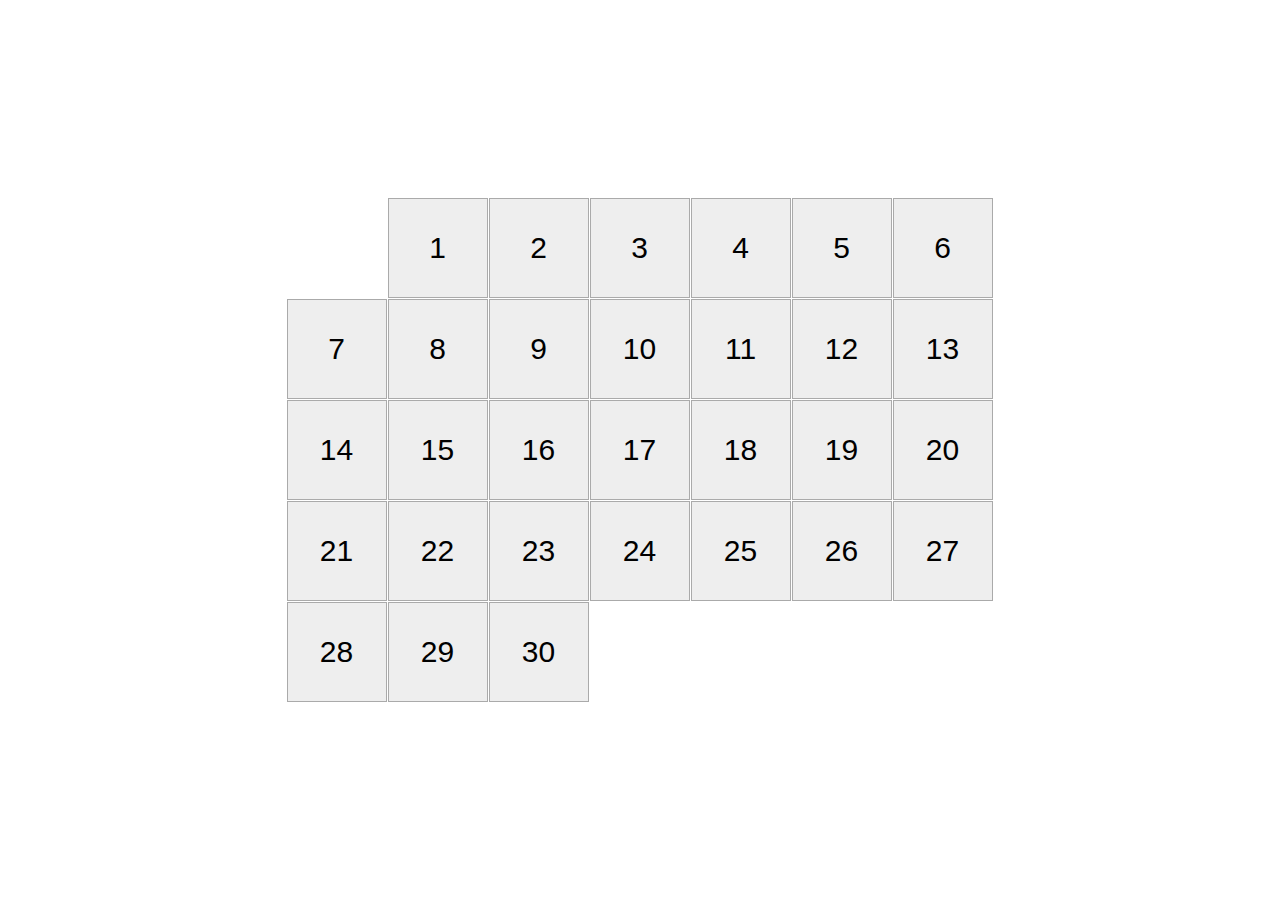
<file: index.html>
<!DOCTYPE html><html lang="en"><head><meta charset="UTF-8"><meta name="viewport" content="width=device-width, initial-scale=1.0"><title>Calendar</title><link rel="stylesheet" href="main.b49065b3.css"></head><body> <div class="calendar calendar-30 calendar-tue"> <div></div> <div></div> <div></div> <div></div> <div></div> <div></div> <div></div> <div></div> <div></div> <div></div> <div></div> <div></div> <div></div> <div></div> <div></div> <div></div> <div></div> <div></div> <div></div> <div></div> <div></div> <div></div> <div></div> <div></div> <div></div> <div></div> <div></div> <div></div> <div></div> <div></div> <div></div> </div> </body></html>
</file>
<file: main.b49065b3.css>
*{box-sizing:border-box}body{display:flex;margin:0;font-family:Arial,sans-serif;height:100vh}.calendar{display:flex;flex-wrap:wrap;width:707px;margin:auto}.calendar div{display:none;align-items:center;justify-content:center;margin:0 1px 1px 0;width:100px;height:100px;font-size:30px;background:#eee;border:1px solid #aaa;transition:.5s;cursor:pointer}.calendar div:hover{background:#ffbfcb;position:relative;transform:translateY(-20px)}.calendar-28 div:first-child{display:flex}.calendar-28 div:first-child:before{content:"1"}.calendar-28 div:nth-child(2){display:flex}.calendar-28 div:nth-child(2):before{content:"2"}.calendar-28 div:nth-child(3){display:flex}.calendar-28 div:nth-child(3):before{content:"3"}.calendar-28 div:nth-child(4){display:flex}.calendar-28 div:nth-child(4):before{content:"4"}.calendar-28 div:nth-child(5){display:flex}.calendar-28 div:nth-child(5):before{content:"5"}.calendar-28 div:nth-child(6){display:flex}.calendar-28 div:nth-child(6):before{content:"6"}.calendar-28 div:nth-child(7){display:flex}.calendar-28 div:nth-child(7):before{content:"7"}.calendar-28 div:nth-child(8){display:flex}.calendar-28 div:nth-child(8):before{content:"8"}.calendar-28 div:nth-child(9){display:flex}.calendar-28 div:nth-child(9):before{content:"9"}.calendar-28 div:nth-child(10){display:flex}.calendar-28 div:nth-child(10):before{content:"10"}.calendar-28 div:nth-child(11){display:flex}.calendar-28 div:nth-child(11):before{content:"11"}.calendar-28 div:nth-child(12){display:flex}.calendar-28 div:nth-child(12):before{content:"12"}.calendar-28 div:nth-child(13){display:flex}.calendar-28 div:nth-child(13):before{content:"13"}.calendar-28 div:nth-child(14){display:flex}.calendar-28 div:nth-child(14):before{content:"14"}.calendar-28 div:nth-child(15){display:flex}.calendar-28 div:nth-child(15):before{content:"15"}.calendar-28 div:nth-child(16){display:flex}.calendar-28 div:nth-child(16):before{content:"16"}.calendar-28 div:nth-child(17){display:flex}.calendar-28 div:nth-child(17):before{content:"17"}.calendar-28 div:nth-child(18){display:flex}.calendar-28 div:nth-child(18):before{content:"18"}.calendar-28 div:nth-child(19){display:flex}.calendar-28 div:nth-child(19):before{content:"19"}.calendar-28 div:nth-child(20){display:flex}.calendar-28 div:nth-child(20):before{content:"20"}.calendar-28 div:nth-child(21){display:flex}.calendar-28 div:nth-child(21):before{content:"21"}.calendar-28 div:nth-child(22){display:flex}.calendar-28 div:nth-child(22):before{content:"22"}.calendar-28 div:nth-child(23){display:flex}.calendar-28 div:nth-child(23):before{content:"23"}.calendar-28 div:nth-child(24){display:flex}.calendar-28 div:nth-child(24):before{content:"24"}.calendar-28 div:nth-child(25){display:flex}.calendar-28 div:nth-child(25):before{content:"25"}.calendar-28 div:nth-child(26){display:flex}.calendar-28 div:nth-child(26):before{content:"26"}.calendar-28 div:nth-child(27){display:flex}.calendar-28 div:nth-child(27):before{content:"27"}.calendar-28 div:nth-child(28){display:flex}.calendar-28 div:nth-child(28):before{content:"28"}.calendar-29 div:first-child{display:flex}.calendar-29 div:first-child:before{content:"1"}.calendar-29 div:nth-child(2){display:flex}.calendar-29 div:nth-child(2):before{content:"2"}.calendar-29 div:nth-child(3){display:flex}.calendar-29 div:nth-child(3):before{content:"3"}.calendar-29 div:nth-child(4){display:flex}.calendar-29 div:nth-child(4):before{content:"4"}.calendar-29 div:nth-child(5){display:flex}.calendar-29 div:nth-child(5):before{content:"5"}.calendar-29 div:nth-child(6){display:flex}.calendar-29 div:nth-child(6):before{content:"6"}.calendar-29 div:nth-child(7){display:flex}.calendar-29 div:nth-child(7):before{content:"7"}.calendar-29 div:nth-child(8){display:flex}.calendar-29 div:nth-child(8):before{content:"8"}.calendar-29 div:nth-child(9){display:flex}.calendar-29 div:nth-child(9):before{content:"9"}.calendar-29 div:nth-child(10){display:flex}.calendar-29 div:nth-child(10):before{content:"10"}.calendar-29 div:nth-child(11){display:flex}.calendar-29 div:nth-child(11):before{content:"11"}.calendar-29 div:nth-child(12){display:flex}.calendar-29 div:nth-child(12):before{content:"12"}.calendar-29 div:nth-child(13){display:flex}.calendar-29 div:nth-child(13):before{content:"13"}.calendar-29 div:nth-child(14){display:flex}.calendar-29 div:nth-child(14):before{content:"14"}.calendar-29 div:nth-child(15){display:flex}.calendar-29 div:nth-child(15):before{content:"15"}.calendar-29 div:nth-child(16){display:flex}.calendar-29 div:nth-child(16):before{content:"16"}.calendar-29 div:nth-child(17){display:flex}.calendar-29 div:nth-child(17):before{content:"17"}.calendar-29 div:nth-child(18){display:flex}.calendar-29 div:nth-child(18):before{content:"18"}.calendar-29 div:nth-child(19){display:flex}.calendar-29 div:nth-child(19):before{content:"19"}.calendar-29 div:nth-child(20){display:flex}.calendar-29 div:nth-child(20):before{content:"20"}.calendar-29 div:nth-child(21){display:flex}.calendar-29 div:nth-child(21):before{content:"21"}.calendar-29 div:nth-child(22){display:flex}.calendar-29 div:nth-child(22):before{content:"22"}.calendar-29 div:nth-child(23){display:flex}.calendar-29 div:nth-child(23):before{content:"23"}.calendar-29 div:nth-child(24){display:flex}.calendar-29 div:nth-child(24):before{content:"24"}.calendar-29 div:nth-child(25){display:flex}.calendar-29 div:nth-child(25):before{content:"25"}.calendar-29 div:nth-child(26){display:flex}.calendar-29 div:nth-child(26):before{content:"26"}.calendar-29 div:nth-child(27){display:flex}.calendar-29 div:nth-child(27):before{content:"27"}.calendar-29 div:nth-child(28){display:flex}.calendar-29 div:nth-child(28):before{content:"28"}.calendar-29 div:nth-child(29){display:flex}.calendar-29 div:nth-child(29):before{content:"29"}.calendar-30 div:first-child{display:flex}.calendar-30 div:first-child:before{content:"1"}.calendar-30 div:nth-child(2){display:flex}.calendar-30 div:nth-child(2):before{content:"2"}.calendar-30 div:nth-child(3){display:flex}.calendar-30 div:nth-child(3):before{content:"3"}.calendar-30 div:nth-child(4){display:flex}.calendar-30 div:nth-child(4):before{content:"4"}.calendar-30 div:nth-child(5){display:flex}.calendar-30 div:nth-child(5):before{content:"5"}.calendar-30 div:nth-child(6){display:flex}.calendar-30 div:nth-child(6):before{content:"6"}.calendar-30 div:nth-child(7){display:flex}.calendar-30 div:nth-child(7):before{content:"7"}.calendar-30 div:nth-child(8){display:flex}.calendar-30 div:nth-child(8):before{content:"8"}.calendar-30 div:nth-child(9){display:flex}.calendar-30 div:nth-child(9):before{content:"9"}.calendar-30 div:nth-child(10){display:flex}.calendar-30 div:nth-child(10):before{content:"10"}.calendar-30 div:nth-child(11){display:flex}.calendar-30 div:nth-child(11):before{content:"11"}.calendar-30 div:nth-child(12){display:flex}.calendar-30 div:nth-child(12):before{content:"12"}.calendar-30 div:nth-child(13){display:flex}.calendar-30 div:nth-child(13):before{content:"13"}.calendar-30 div:nth-child(14){display:flex}.calendar-30 div:nth-child(14):before{content:"14"}.calendar-30 div:nth-child(15){display:flex}.calendar-30 div:nth-child(15):before{content:"15"}.calendar-30 div:nth-child(16){display:flex}.calendar-30 div:nth-child(16):before{content:"16"}.calendar-30 div:nth-child(17){display:flex}.calendar-30 div:nth-child(17):before{content:"17"}.calendar-30 div:nth-child(18){display:flex}.calendar-30 div:nth-child(18):before{content:"18"}.calendar-30 div:nth-child(19){display:flex}.calendar-30 div:nth-child(19):before{content:"19"}.calendar-30 div:nth-child(20){display:flex}.calendar-30 div:nth-child(20):before{content:"20"}.calendar-30 div:nth-child(21){display:flex}.calendar-30 div:nth-child(21):before{content:"21"}.calendar-30 div:nth-child(22){display:flex}.calendar-30 div:nth-child(22):before{content:"22"}.calendar-30 div:nth-child(23){display:flex}.calendar-30 div:nth-child(23):before{content:"23"}.calendar-30 div:nth-child(24){display:flex}.calendar-30 div:nth-child(24):before{content:"24"}.calendar-30 div:nth-child(25){display:flex}.calendar-30 div:nth-child(25):before{content:"25"}.calendar-30 div:nth-child(26){display:flex}.calendar-30 div:nth-child(26):before{content:"26"}.calendar-30 div:nth-child(27){display:flex}.calendar-30 div:nth-child(27):before{content:"27"}.calendar-30 div:nth-child(28){display:flex}.calendar-30 div:nth-child(28):before{content:"28"}.calendar-30 div:nth-child(29){display:flex}.calendar-30 div:nth-child(29):before{content:"29"}.calendar-30 div:nth-child(30){display:flex}.calendar-30 div:nth-child(30):before{content:"30"}.calendar-31 div:first-child{display:flex}.calendar-31 div:first-child:before{content:"1"}.calendar-31 div:nth-child(2){display:flex}.calendar-31 div:nth-child(2):before{content:"2"}.calendar-31 div:nth-child(3){display:flex}.calendar-31 div:nth-child(3):before{content:"3"}.calendar-31 div:nth-child(4){display:flex}.calendar-31 div:nth-child(4):before{content:"4"}.calendar-31 div:nth-child(5){display:flex}.calendar-31 div:nth-child(5):before{content:"5"}.calendar-31 div:nth-child(6){display:flex}.calendar-31 div:nth-child(6):before{content:"6"}.calendar-31 div:nth-child(7){display:flex}.calendar-31 div:nth-child(7):before{content:"7"}.calendar-31 div:nth-child(8){display:flex}.calendar-31 div:nth-child(8):before{content:"8"}.calendar-31 div:nth-child(9){display:flex}.calendar-31 div:nth-child(9):before{content:"9"}.calendar-31 div:nth-child(10){display:flex}.calendar-31 div:nth-child(10):before{content:"10"}.calendar-31 div:nth-child(11){display:flex}.calendar-31 div:nth-child(11):before{content:"11"}.calendar-31 div:nth-child(12){display:flex}.calendar-31 div:nth-child(12):before{content:"12"}.calendar-31 div:nth-child(13){display:flex}.calendar-31 div:nth-child(13):before{content:"13"}.calendar-31 div:nth-child(14){display:flex}.calendar-31 div:nth-child(14):before{content:"14"}.calendar-31 div:nth-child(15){display:flex}.calendar-31 div:nth-child(15):before{content:"15"}.calendar-31 div:nth-child(16){display:flex}.calendar-31 div:nth-child(16):before{content:"16"}.calendar-31 div:nth-child(17){display:flex}.calendar-31 div:nth-child(17):before{content:"17"}.calendar-31 div:nth-child(18){display:flex}.calendar-31 div:nth-child(18):before{content:"18"}.calendar-31 div:nth-child(19){display:flex}.calendar-31 div:nth-child(19):before{content:"19"}.calendar-31 div:nth-child(20){display:flex}.calendar-31 div:nth-child(20):before{content:"20"}.calendar-31 div:nth-child(21){display:flex}.calendar-31 div:nth-child(21):before{content:"21"}.calendar-31 div:nth-child(22){display:flex}.calendar-31 div:nth-child(22):before{content:"22"}.calendar-31 div:nth-child(23){display:flex}.calendar-31 div:nth-child(23):before{content:"23"}.calendar-31 div:nth-child(24){display:flex}.calendar-31 div:nth-child(24):before{content:"24"}.calendar-31 div:nth-child(25){display:flex}.calendar-31 div:nth-child(25):before{content:"25"}.calendar-31 div:nth-child(26){display:flex}.calendar-31 div:nth-child(26):before{content:"26"}.calendar-31 div:nth-child(27){display:flex}.calendar-31 div:nth-child(27):before{content:"27"}.calendar-31 div:nth-child(28){display:flex}.calendar-31 div:nth-child(28):before{content:"28"}.calendar-31 div:nth-child(29){display:flex}.calendar-31 div:nth-child(29):before{content:"29"}.calendar-31 div:nth-child(30){display:flex}.calendar-31 div:nth-child(30):before{content:"30"}.calendar-31 div:nth-child(31){display:flex}.calendar-31 div:nth-child(31):before{content:"31"}.calendar-mon div:first-child{margin-left:0}.calendar-tue div:first-child{margin-left:101px}.calendar-wed div:first-child{margin-left:202px}.calendar-thu div:first-child{margin-left:303px}.calendar-fri div:first-child{margin-left:404px}.calendar-sat div:first-child{margin-left:505px}.calendar-sun div:first-child{margin-left:606px}
/*# sourceMappingURL=main.b49065b3.css.map */
</file>
